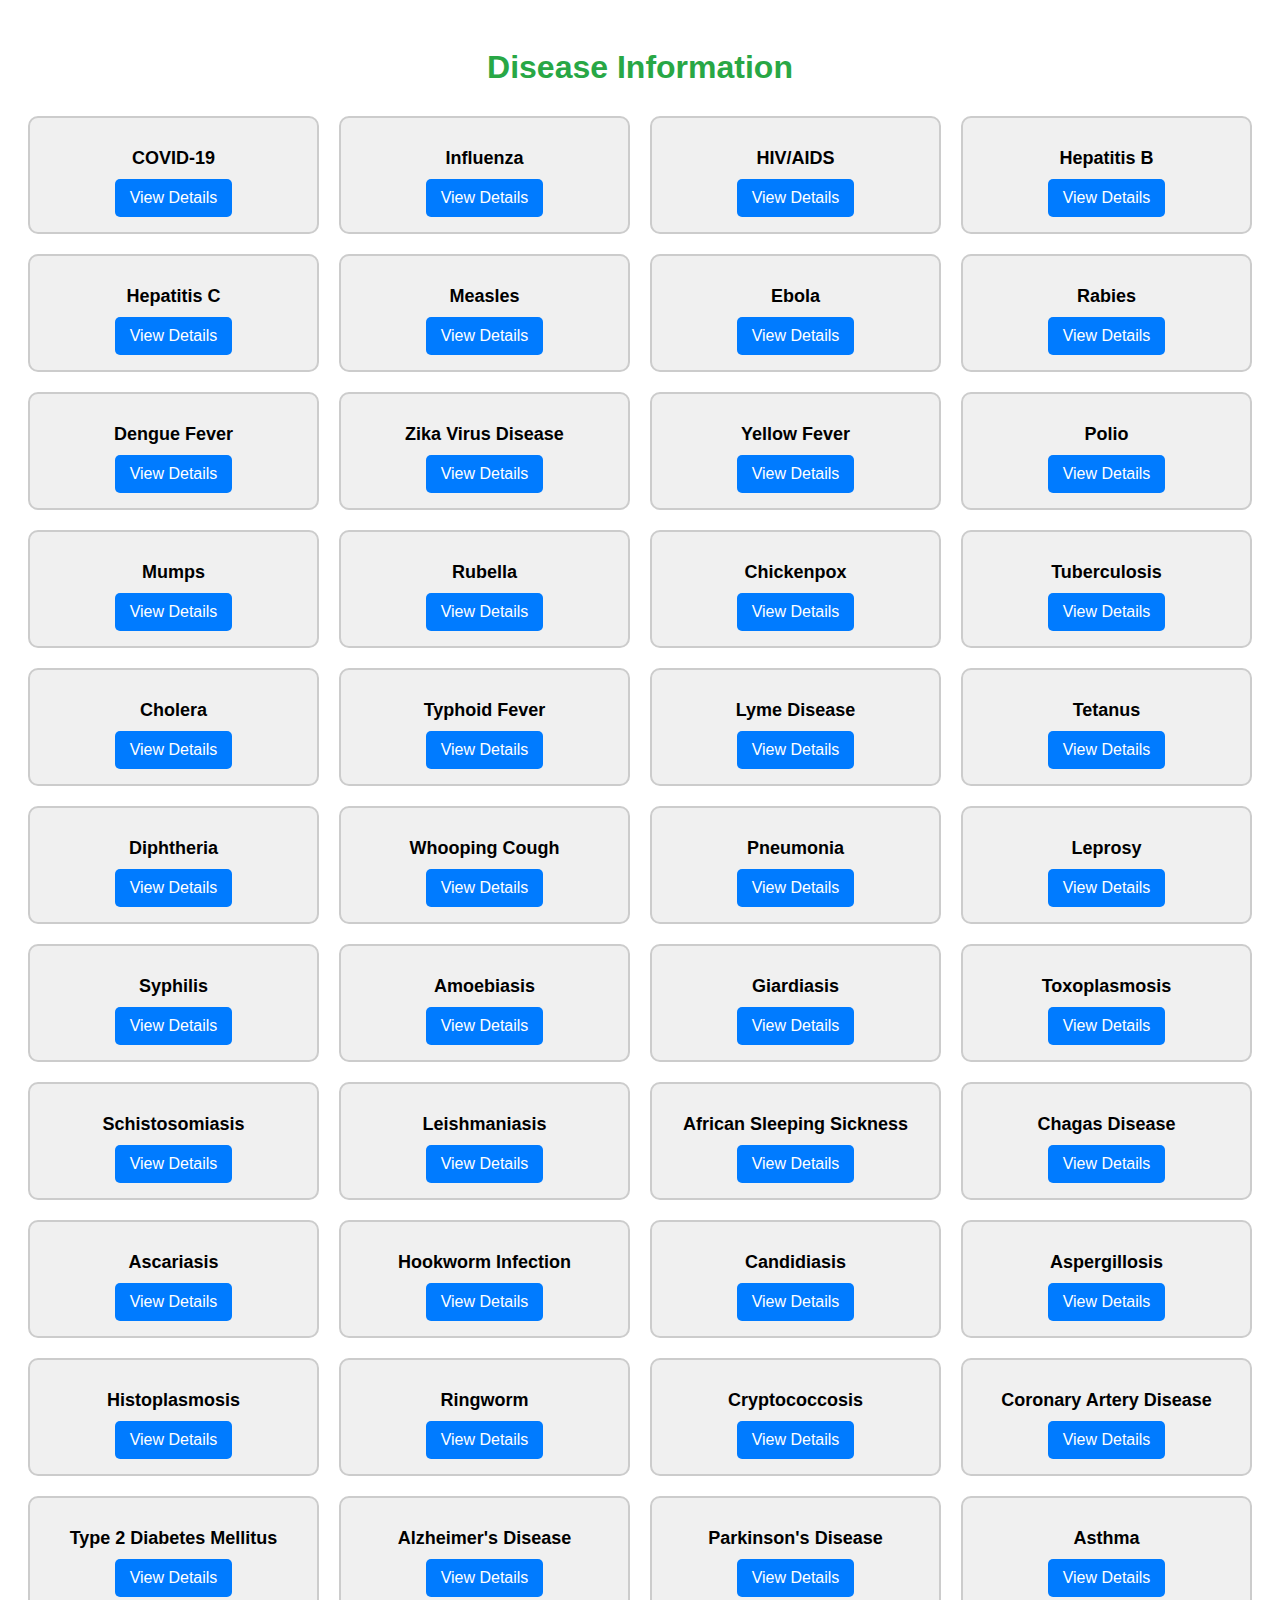
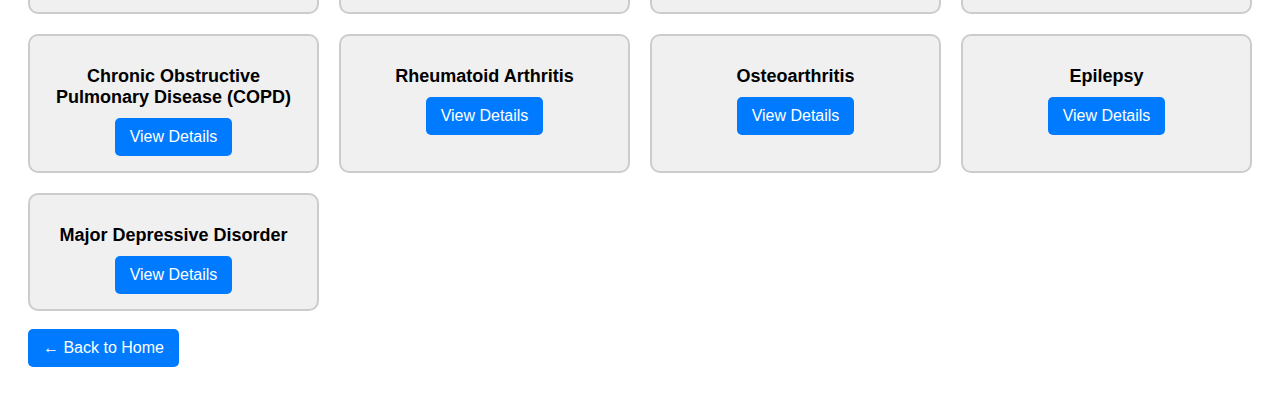
<file: diseases.html>
<!-- diseases.html -->
<!DOCTYPE html>
<html lang="en">
<head>
  <meta charset="UTF-8">
  <title>Diseases Information</title>
  <style>
    body {
      font-family: Arial, sans-serif;
      padding: 20px;
    }
    h1 {
      text-align: center;
      color: #28a745;
    }
    .disease-container {
      display: grid;
      grid-template-columns: repeat(auto-fill, minmax(250px, 1fr));
      gap: 20px;
      margin-top: 30px;
    }
    .disease-box {
      border: 2px solid #ccc;
      padding: 15px;
      border-radius: 10px;
      background: #f0f0f0;
      text-align: center;
    }
    .disease-box h2 {
      font-size: 18px;
      margin-bottom: 10px;
    }
    .btn-view {
      padding: 10px 15px;
      background: #007bff;
      color: white;
      text-decoration: none;
      border-radius: 5px;
      display: inline-block;
    }
    .btn-view:hover {
      background: #0056b3;
    }
  </style>
</head>
<body>
  <h1>Disease Information</h1>
  <div class="disease-container">
    <!-- Viral Diseases -->
    <div class="disease-box"><h2>COVID-19</h2><a class="btn-view" href="covid19.html">View Details</a></div>
    <div class="disease-box"><h2>Influenza</h2><a class="btn-view" href="influenza.html">View Details</a></div>
    <div class="disease-box"><h2>HIV/AIDS</h2><a class="btn-view" href="hiv.html">View Details</a></div>
    <div class="disease-box"><h2>Hepatitis B</h2><a class="btn-view" href="hepatitis-b.html">View Details</a></div>
    <div class="disease-box"><h2>Hepatitis C</h2><a class="btn-view" href="hepatitis-c.html">View Details</a></div>
    <div class="disease-box"><h2>Measles</h2><a class="btn-view" href="measles.html">View Details</a></div>
    <div class="disease-box"><h2>Ebola</h2><a class="btn-view" href="ebola.html">View Details</a></div>
    <div class="disease-box"><h2>Rabies</h2><a class="btn-view" href="rabies.html">View Details</a></div>
    <div class="disease-box"><h2>Dengue Fever</h2><a class="btn-view" href="dengue.html">View Details</a></div>
    <div class="disease-box"><h2>Zika Virus Disease</h2><a class="btn-view" href="zika.html">View Details</a></div>
    <div class="disease-box"><h2>Yellow Fever</h2><a class="btn-view" href="yellowfever.html">View Details</a></div>
    <div class="disease-box"><h2>Polio</h2><a class="btn-view" href="polio.html">View Details</a></div>
    <div class="disease-box"><h2>Mumps</h2><a class="btn-view" href="mumps.html">View Details</a></div>
    <div class="disease-box"><h2>Rubella</h2><a class="btn-view" href="rubella.html">View Details</a></div>
    <div class="disease-box"><h2>Chickenpox</h2><a class="btn-view" href="chickenpox.html">View Details</a></div>

    <!-- Bacterial Infections -->
    <div class="disease-box"><h2>Tuberculosis</h2><a class="btn-view" href="tuberculosis.html">View Details</a></div>
    <div class="disease-box"><h2>Cholera</h2><a class="btn-view" href="cholera.html">View Details</a></div>
    <div class="disease-box"><h2>Typhoid Fever</h2><a class="btn-view" href="typhoid.html">View Details</a></div>
    <div class="disease-box"><h2>Lyme Disease</h2><a class="btn-view" href="lyme.html">View Details</a></div>
    <div class="disease-box"><h2>Tetanus</h2><a class="btn-view" href="tetanus.html">View Details</a></div>
    <div class="disease-box"><h2>Diphtheria</h2><a class="btn-view" href="diphtheria.html">View Details</a></div>
    <div class="disease-box"><h2>Whooping Cough</h2><a class="btn-view" href="whoopingcough.html">View Details</a></div>
    <div class="disease-box"><h2>Pneumonia</h2><a class="btn-view" href="pneumonia.html">View Details</a></div>
    <div class="disease-box"><h2>Leprosy</h2><a class="btn-view" href="leprosy.html">View Details</a></div>
    <div class="disease-box"><h2>Syphilis</h2><a class="btn-view" href="syphilis.html">View Details</a></div>

    <!-- Parasitic Diseases -->
    <div class="disease-box"><h2>Amoebiasis</h2><a class="btn-view" href="amoebiasis.html">View Details</a></div>
    <div class="disease-box"><h2>Giardiasis</h2><a class="btn-view" href="giardiasis.html">View Details</a></div>
    <div class="disease-box"><h2>Toxoplasmosis</h2><a class="btn-view" href="toxoplasmosis.html">View Details</a></div>
    <div class="disease-box"><h2>Schistosomiasis</h2><a class="btn-view" href="schistosomiasis.html">View Details</a></div>
    <div class="disease-box"><h2>Leishmaniasis</h2><a class="btn-view" href="leishmaniasis.html">View Details</a></div>
    <div class="disease-box"><h2>African Sleeping Sickness</h2><a class="btn-view" href="sleepingsickness.html">View Details</a></div>
    <div class="disease-box"><h2>Chagas Disease</h2><a class="btn-view" href="chagas.html">View Details</a></div>
    <div class="disease-box"><h2>Ascariasis</h2><a class="btn-view" href="ascariasis.html">View Details</a></div>
    <div class="disease-box"><h2>Hookworm Infection</h2><a class="btn-view" href="hookworm.html">View Details</a></div>

    <!-- Fungal Infections -->
    <div class="disease-box"><h2>Candidiasis</h2><a class="btn-view" href="candidiasis.html">View Details</a></div>
    <div class="disease-box"><h2>Aspergillosis</h2><a class="btn-view" href="aspergillosis.html">View Details</a></div>
    <div class="disease-box"><h2>Histoplasmosis</h2><a class="btn-view" href="histoplasmosis.html">View Details</a></div>
    <div class="disease-box"><h2>Ringworm</h2><a class="btn-view" href="ringworm.html">View Details</a></div>
    <div class="disease-box"><h2>Cryptococcosis</h2><a class="btn-view" href="cryptococcosis.html">View Details</a></div>

    <!-- Non-Communicable Diseases -->
    <div class="disease-box"><h2>Coronary Artery Disease</h2><a class="btn-view" href="coronary.html">View Details</a></div>
    <div class="disease-box"><h2>Type 2 Diabetes Mellitus</h2><a class="btn-view" href="diabetes.html">View Details</a></div>
    <div class="disease-box"><h2>Alzheimer's Disease</h2><a class="btn-view" href="alzheimers.html">View Details</a></div>
    <div class="disease-box"><h2>Parkinson's Disease</h2><a class="btn-view" href="parkinsons.html">View Details</a></div>
    <div class="disease-box"><h2>Asthma</h2><a class="btn-view" href="asthma.html">View Details</a></div>
    <div class="disease-box"><h2>Chronic Obstructive Pulmonary Disease (COPD)</h2><a class="btn-view" href="copd.html">View Details</a></div>
    <div class="disease-box"><h2>Rheumatoid Arthritis</h2><a class="btn-view" href="rheumatoid.html">View Details</a></div>
    <div class="disease-box"><h2>Osteoarthritis</h2><a class="btn-view" href="osteoarthritis.html">View Details</a></div>
    <div class="disease-box"><h2>Epilepsy</h2><a class="btn-view" href="epilepsy.html">View Details</a></div>
    <div class="disease-box"><h2>Major Depressive Disorder</h2><a class="btn-view" href="depression.html">View Details</a></div>
  </div>
  <br>
  <a href="index.html" class="btn-view">← Back to Home</a>
</body>
</html>
</file>
